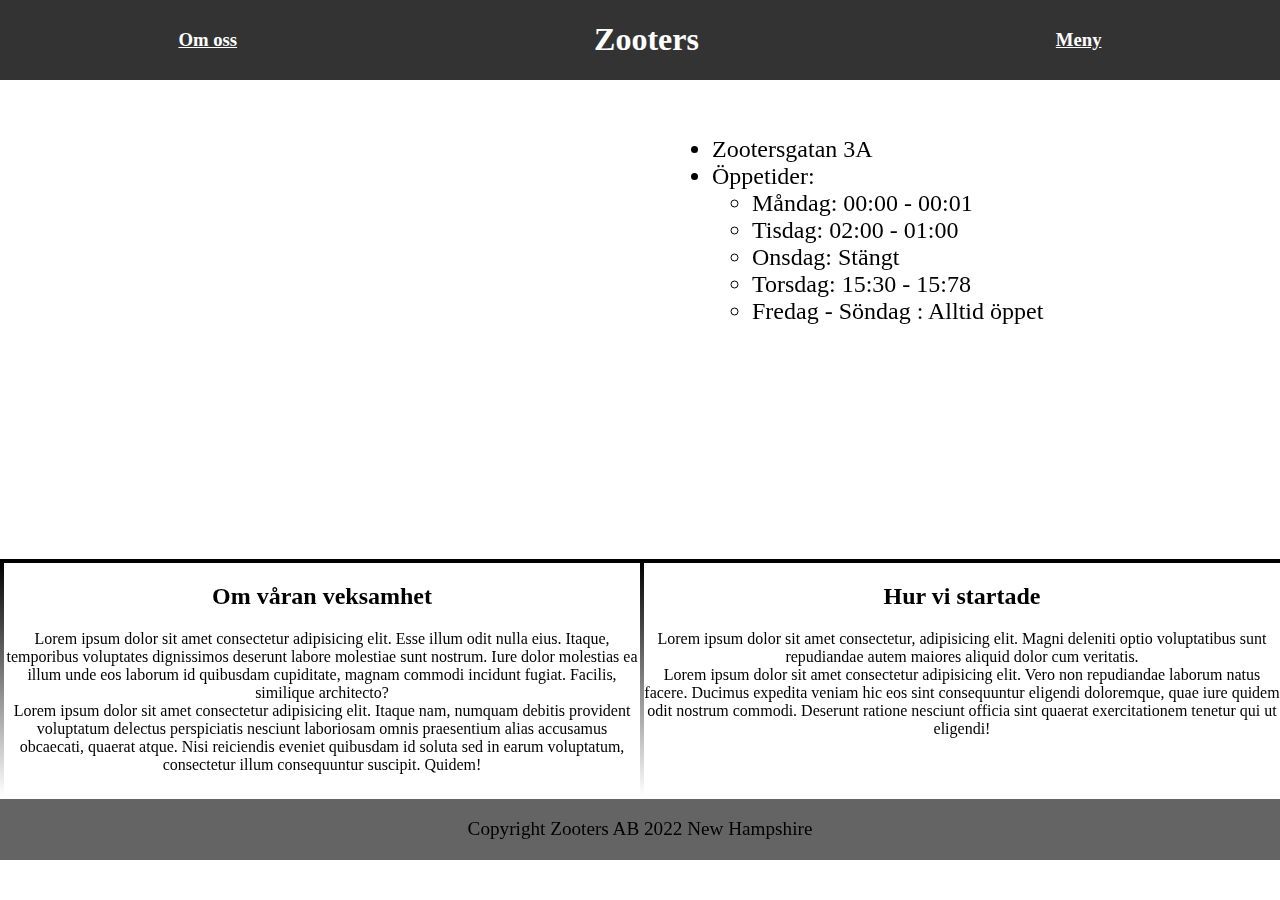
<file: index.html>
<!DOCTYPE html>
<html lang="en">
<head>
    <meta charset="UTF-8">
    <meta http-equiv="X-UA-Compatible" content="IE=edge">
    <meta name="viewport" content="width=device-width, initial-scale=1.0">
    <title>Zooters Restaurang</title>
    <link rel="stylesheet" href="css/style.css">
</head>
<body>
    <header>
        <h3> <a href="omoss.html">Om oss</a></h3>
        <div class="title">
            <h1>Zooters</h1>
        </div>
        <h3> <a href="meny.html"> Meny</a></h3>
    </header>
    <main class="landing_page_wrap">
            <div class="iframe">
        <iframe class="map" src="https://www.google.com/maps/embed?pb=!1m18!1m12!1m3!1d136353.26138413357!2d12.787088041953103!3d57.72461573742907!2m3!1f0!2f0!3f0!3m2!1i1024!2i768!4f13.1!3m3!1m2!1s0x465aa0b04bdcfeed%3A0x7c327e8fc1abfa59!2zQm9yw6Vz!5e0!3m2!1ssv!2sse!4v1672823512014!5m2!1ssv!2sse"
       style="border:0;"  allowfullscreen="" loading="lazy" referrerpolicy="no-referrer-when-downgrade">
        </iframe>
    </div>
    <div class="Direc">
        <ul>
            <li> Zootersgatan 3A</li>
            <li> Öppetider:</li>
            <ul>
                <li> Måndag: 00:00 - 00:01</li>
                <li> Tisdag: 02:00 - 01:00</li>
                <li> Onsdag: Stängt</li>
                <li> Torsdag: 15:30 - 15:78</li>
                <li> Fredag - Söndag    : Alltid öppet</li>
            </ul>
        </ul>


    </div>
        <div class="about">
        <h2 class="center"> Om våran veksamhet</h2>
     Lorem ipsum dolor sit amet consectetur adipisicing elit. Esse illum odit nulla eius. Itaque, temporibus voluptates dignissimos deserunt labore molestiae sunt nostrum. Iure dolor molestias ea illum unde eos laborum id quibusdam cupiditate, magnam commodi incidunt fugiat. Facilis, similique architecto?
    <br>
    Lorem ipsum dolor sit amet consectetur adipisicing elit. Itaque nam, numquam debitis
            provident voluptatum delectus perspiciatis nesciunt laboriosam omnis praesentium alias accusamus
            obcaecati, quaerat atque. Nisi reiciendis eveniet quibusdam id soluta sed in earum voluptatum,
            consectetur illum consequuntur suscipit. Quidem!</div>
            <div class="about">
                <h2 class="center"> Hur vi startade</h2>
                Lorem ipsum dolor sit amet consectetur, adipisicing elit. Magni deleniti optio voluptatibus sunt repudiandae autem maiores aliquid dolor cum veritatis. 
                <br>
                Lorem ipsum dolor sit amet consectetur adipisicing elit. Vero non repudiandae laborum natus facere. Ducimus expedita veniam hic eos sint consequuntur eligendi doloremque, quae iure quidem odit nostrum commodi. Deserunt ratione nesciunt officia sint quaerat exercitationem tenetur qui ut eligendi!
            </div>
    </main>
    <footer>
        <p> Copyright Zooters AB 2022 New Hampshire</p>
    </footer>
</body>
</html>
</file>
<file: css/style.css>
:root{
    --background-color: white;
    --backdropfilter: 4px;
}


.center{
    height:fit-content;
    justify-content:center;
    align-items:center;
}


body{
   /* overflow-x:hidden; */
    margin:0px;
}


img{
    border-radius: 0px 20px 0px 20px;
}

.wrapper{
    background-size:cover;
    width: 100%;
    height:fit-content;
    overflow-y:hidden;
}

#about_page{
    height: fit-content;
    grid-template-columns: 1fr 1fr 1fr 1fr;
    grid-template-rows: 0.5fr 4fr 0.25fr;
    grid-template-areas: 
    'hd hd hd hd '
    'mn mn mn mn'
    'ft ft ft ft';
    background-image: url("/img/animals/meerkats-zoo-animals-zoological-garden-preview.jpeg");
    background-size: 100% 100%;
}

#menu_page{
    overflow:hidden;
    height:100vh;
    grid-template-columns: 1fr 1fr;
    grid-template-rows: 1fr 6fr;
    grid-template-areas: 
    'meny_options meny_options'
    'menu menu';
    backdrop-filter:saturate(180%) blur(10px);
}

header{
    display: flex;
    flex: space-between;
    justify-content: space-around;
    align-items: center;
    grid-area: hd;
    color:white;
    background: rgba(0, 0, 0, 0.8);
}

main{
    grid-area: mn;
}

footer{
    display:flex;
    justify-content: center;
    align-self:baseline;
    grid-area: ft;
    background-color: rgb(100, 100, 100);
}

a{
    color:white;
    text-decoration: underline;
}
a:hover{
    color:grey;
}

/* Texts */
h1{
font-size: clamp(1px, 16px 16px);
}
p{
    font-size: clamp(1.5vw, 16px, 16px);
}


/* Landing page */
.landing_page_wrap{
    height:100%;
    width:100%;
    display:grid;
    grid-template-areas:
    'iframe direc'
    'about about'
    ;
    grid-template-columns: 1fr 1fr;
    grid-template-rows: 2fr 1fr;
}

.Direc{
    grid-template:direc;    
    padding:5%;
    font-size: 1.5em;
}

.about{
    grid-template:about;
    text-align:center;
    font-size:1em;
    justify-content: center;
    align-items: center;
    border-width: 4px;
    border-style: solid;
    border-image: linear-gradient(to bottom, black, white) 1;
    border-right:none;
}




iframe {
    justify-content: center;
    padding: 2%;
    border: none;
}
.map{
width:100%;
height: 50vh;
}




/* About page */
.main_cards{
    overflow:hidden;
    margin-top:3%;
    padding-left:5px;

    background: rgba(255, 255, 255, 0.8);

    height: 1fr;
    width: 8fr;

    border: 1px black solid;
    border-radius: 0px 40px 0px 40px;

    display: grid;
    grid-template-columns: 3fr 1fr;
    grid-template-areas:
    'cardtext cardright';
}
.cardright{
    grid-area:cardright
}
.card_image{
    height: auto;
    width: 100%;
    justify-self:center;
}

.employeetitle{
    text-align:center;
}



/* Menu page */
.meny_title{
    backdrop-filter: saturate(180%) blur(10px);
    text-align:center;
    grid-area: Meny_title;
    justify-content: center;
    align-items: center;
}

.meny_options{
    display:flex;
    justify-content: center;
    gap:100px;
    grid-area: meny_options;
}
h3:active{
    color:red;
}




.menu{
    grid-area: menu;
}

#lunch_page{
    height:100%;
    width:100%;

    display:grid;
    z-index:-1;
    background-color:red;
}
#Middag_Page{
    height:100%;
    width:100%;

    display:grid;
    z-index:1;
    background-color:blue;
}
#Extras_Page{
    height:100%;
    width:100%;

    display:grid;
    z-index:1;
    background-color:green;
}


.lunchfocus{
    opacity:0%;
}

 button{
    background:none;
    width:20%;
    margin:5px;
 }
 button:hover{
    box-shadow:1px 1px 1px black inset;
 }
button:active{
    background-color:black;
}


.menu_section{
    display:flex;
    height:fit-content;
    width:100vw;
    flex-wrap: wrap;
    flex-direction:row;
    justify-content: space-around;
    align-items:center;
    position:absolute;
}





/* Menu items */

.menu_item{

    overflow:hidden;
    border:1px solid black;
    border-radius: 10px;
    width: 25%;
    height: 40vh;
    text-align:center;

    background-image: url(/img/food/Dining-Options_Header.jpeg);
    background-size:100% 100%;

    display:grid;
    grid-template-columns: 3fr 1fr;
    grid-template-rows: 1fr 1fr 1fr;
    grid-template-areas:
    'itemtitle itemtitle'
    'itemimg itemimg'
    'itemdesc itemdesc'
    'itemprice itemprice';
    background-size: 100% 100%;
}

.itemtitle{
    grid-area:itemtitle;
    text-align:center;
    backdrop-filter: blur(var(--backdropfilter));
}

.itemimg{
    grid-area:itemimg;
}
.itemdesc{
    grid-area:itemdesc;
    backdrop-filter: blur(var(--backdropfilter));
}
.itemprice{
    font-weight:900;
    font-size:1.25em;
    text-align:center;
    grid-area:itemprice;
    backdrop-filter: blur(20px);
}
</file>
